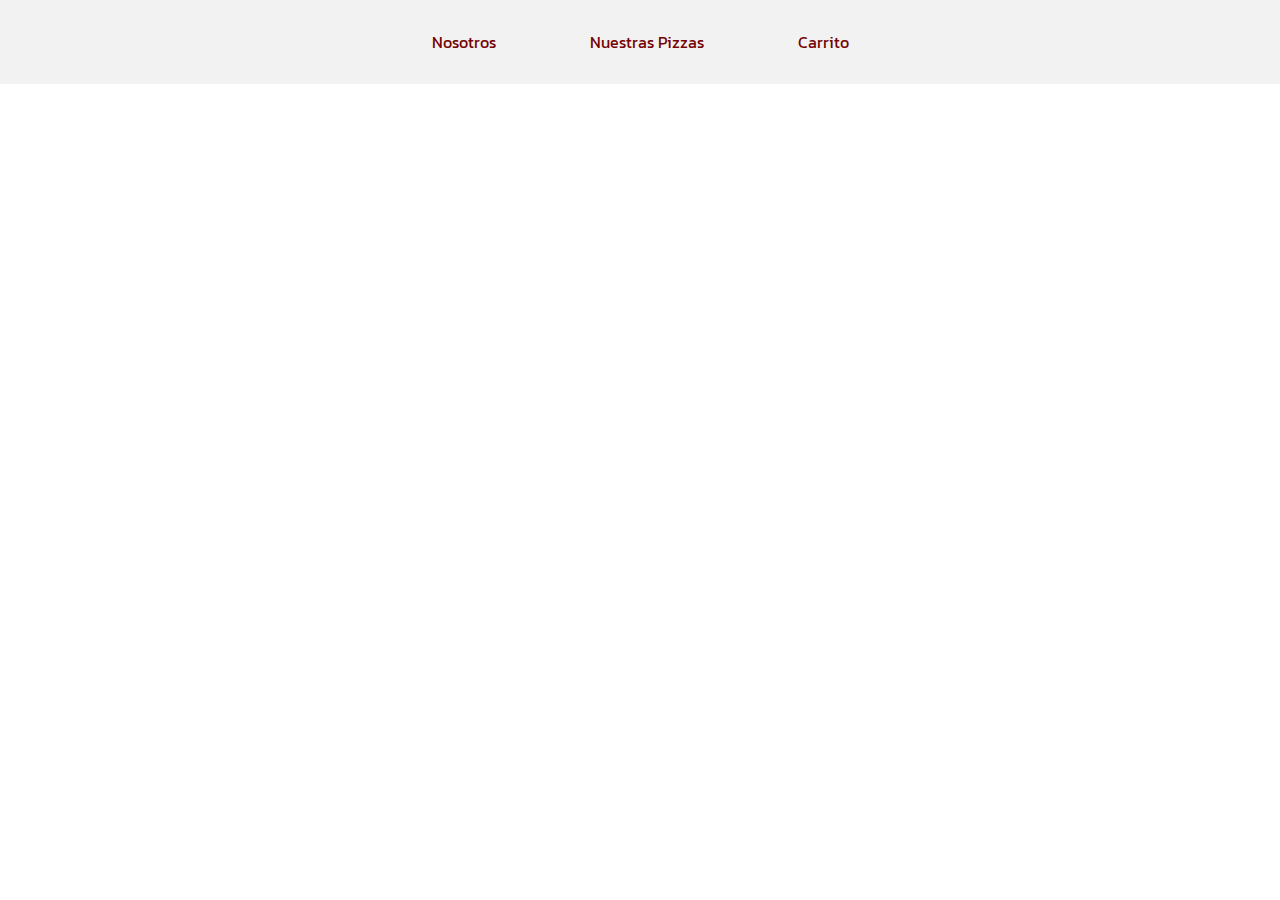
<file: carrito.html>
<!DOCTYPE html>
<html lang="es">
<head>
	<meta charset="UTF-8">
	<meta name="viewport" content="width=device-width, initial-scale=1.0">
	<title>Pizzeria Napoleon</title>
	<link rel="stylesheet" href="carrito.css">
</head>
<body>
	<header>
		<nav>
			<a href="index.html">Nosotros</a>
			<a href="nuestras pizzas.html">Nuestras Pizzas</a>
			<a href="carrito.html">Carrito</a>
		</nav>
	</header>
	
</body>
</html>
</file>
<file: carrito.css>
@import url('https://fonts.googleapis.com/css2?family=Kanit:wght@400;600;900&display=swap');
*{
	margin: 0;
	padding: 0;
	box-sizing: border-box;
}
body{
	font-family: 'Kanit';
}

header{
	background-color: #f2f2f2;
	text-align: center;
	padding: 25px;
}
nav a{
	display: inline-block;
	text-decoration: none;
	color: #740303;
	margin: 0 30px;
	padding: 5px 15px;
	border-radius: 30px;
}
nav a:hover {
	background-color: rgb(117, 3, 3);
	color: #fff;   
}
</file>
